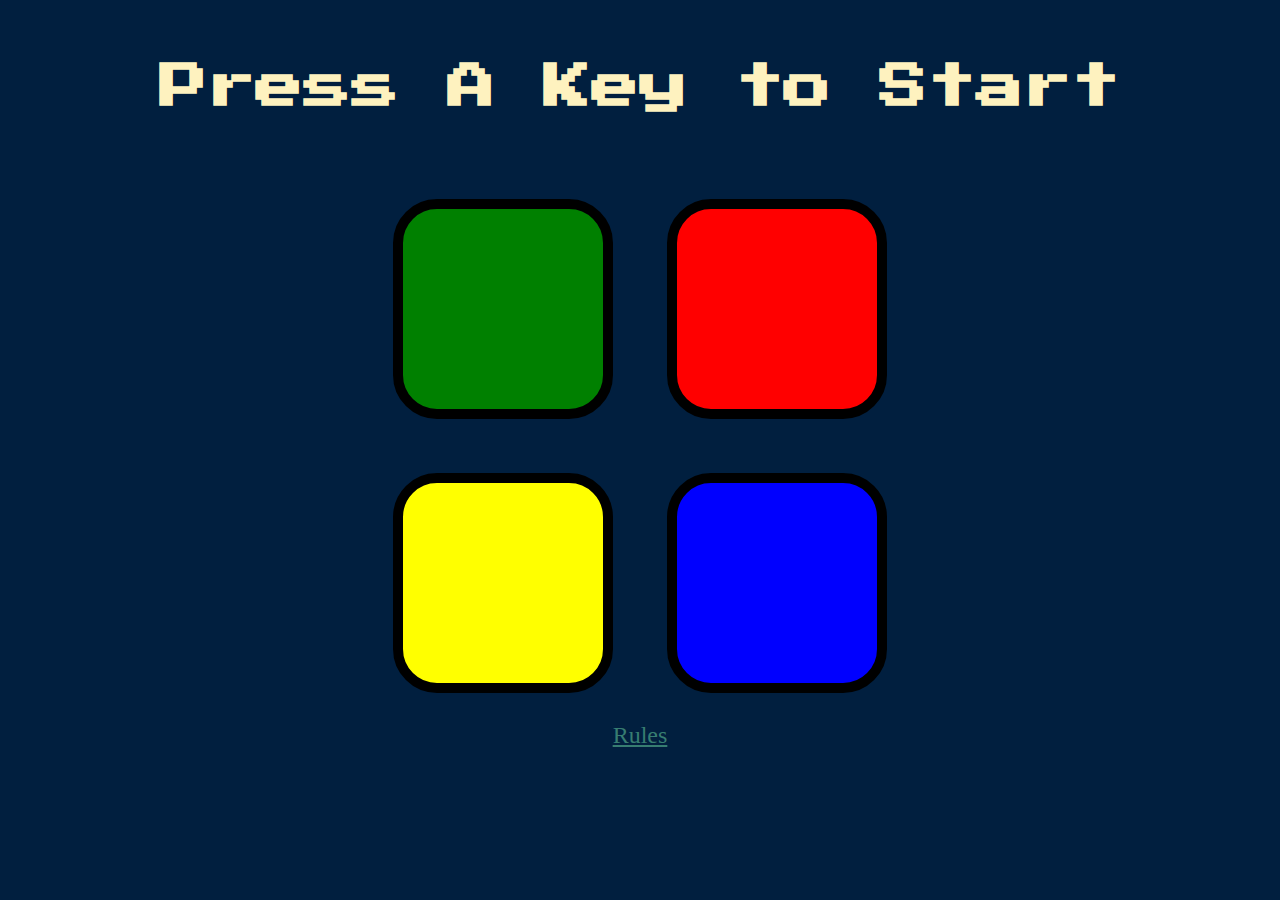
<file: index.html>
<!DOCTYPE html>
<html lang="en" dir="ltr">

<head>
  <meta charset="utf-8">
  <title>Simon</title>
  <link rel="stylesheet" href="styles.css">
  <link href="https://fonts.googleapis.com/css?family=Press+Start+2P" rel="stylesheet">
</head>

<body>
  <h1 id="level-title">Press A Key to Start</h1>
  <div class="container">
    <div class="row">

      <div type="button" id="green" class="btn green">

      </div>

      <div type="button" id="red" class="btn red">

      </div>
    </div>

    <div class="row">

      <div type="button" id="yellow" class="btn yellow">

      </div>
      <div type="button" id="blue" class="btn blue">

      </div>

    </div>

  </div>
  <a class="rules" href="rules.html">Rules</a>

<script src="https://ajax.googleapis.com/ajax/libs/jquery/3.6.0/jquery.min.js"></script>
<script src="game.js" charset="utf-8"></script>
</body>

</html>
</file>
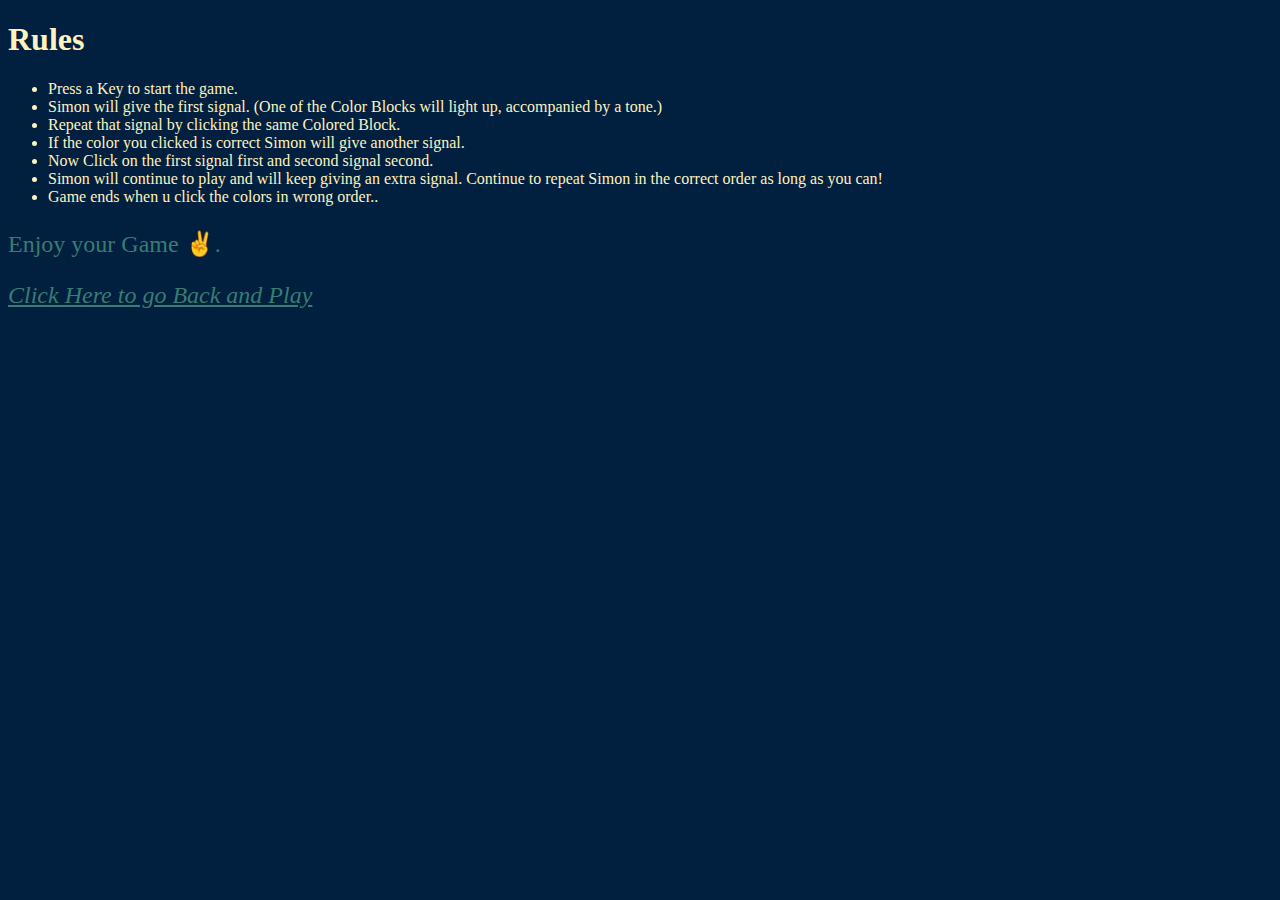
<file: rules.html>
<!DOCTYPE html>
<html lang="en" dir="ltr">
  <head>
    <meta charset="utf-8">
    <title>Rules</title>
    <link rel="stylesheet" href="styles2.css">
  </head>
  <body>
    <h1>Rules</h1>
    <ul>
      <li>Press a Key to start the game.</li>
      <li>Simon will give the first signal. (One of the Color Blocks will light up, accompanied by a tone.)</li>
      <li>Repeat that signal by clicking the same Colored Block.</li>
      <li>If the color you clicked is correct Simon will give another signal.</li>
      <li>Now Click on the first signal first and second signal second.</li>
      <li>Simon will continue to play and will keep giving an extra signal. Continue to repeat Simon in the correct order as long as you can!</li>
      <li>Game ends when u click the colors in wrong order..</li>
    </ul>
    <p>Enjoy your Game ✌️.</p>
    <a href="index.html">Click Here to go Back and Play</a>
  </body>
</html>
</file>
<file: styles.css>
body{
  text-align: center;;
  background-color: #011F3F;
}

.rules{
  font-size: 1.5rem;
  font-family: fantasy;
  color: #377D71;
}

.rules:hover{
  color: gold;
}

#level-title{
  font-family: 'Press Start 2P',cursive;
  font-size: 3rem;
  color: #FEF2BF;
  margin: 5%;
}

.btn{
  display: inline-block;
  height: 200px;
  width: 200px;
  margin: 25px;
  border: 10px solid black;
  border-radius: 20%;
}

.game-over{
  background-color: red;
  opacity: 0.8;
}

.red {
  background-color: red;
}

.green {
  background-color: green;
}

.blue {
  background-color: blue;
}

.yellow {
  background-color: yellow;
}

.pressed{
  box-shadow: 0 0 20px white;
  background-color: grey;
}
</file>
<file: styles2.css>
body{
  background-color: #011F3F;
}

ul{
  color: #FEF2BF;
}

h1{
  color: #FEF2BF;
}

p{
  font-size: 1.5rem;
  color: #377D71;
}

a{
  font-size: 1.5rem;
  font-style: italic;
  color: #377D71;
}

a:hover{
  color: gold;
}
</file>
